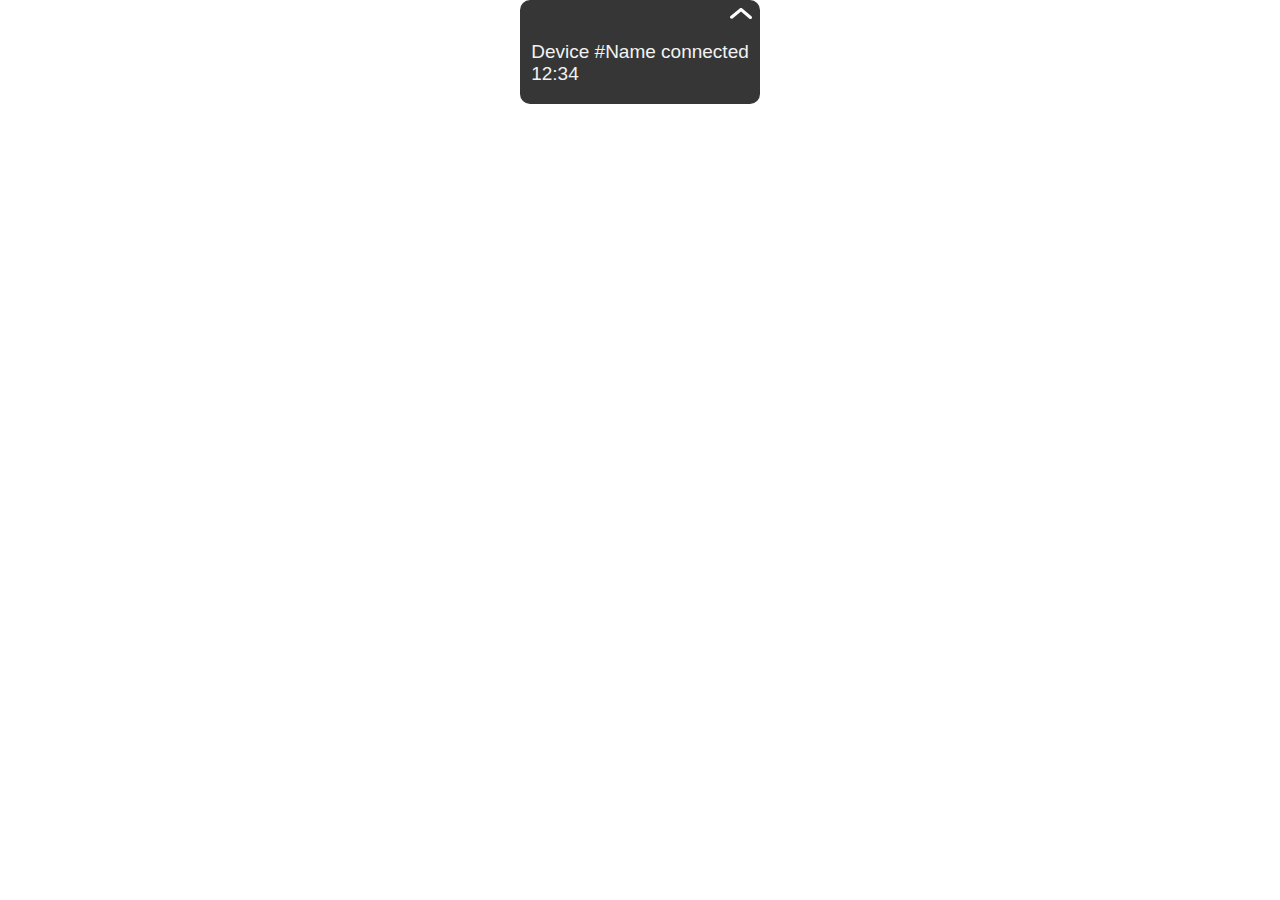
<file: button-conn.html>
<!DOCTYPE html>
<html lang="en">
<head>
    <meta charset="UTF-8">
    <meta http-equiv="X-UA-Compatible" content="IE=edge">
    <meta name="viewport" content="width=device-width, initial-scale=1.0">
    <title>Button connect</title>
    <!-- css -->
    <link rel="stylesheet" href="/css-b-conn/style.css">
</head>
<body>
    <section class="main-info">
        <div class="container">
            <div class="main-block">
                <div class="block-dev-conn">
                    <div class="first-div">
                        <img src="/img/search-block/Check.svg" alt="#">
                    </div>
                    <div class="secc-div">
                        <div class="add-block">
                            <p>
                                Device #Name connected
                            </p>
                            <p>
                                12:34
                            </p>
                        </div>
                    </div>
                </div>
            </div>
        </div>
    </section>
</body>
</html>
</file>
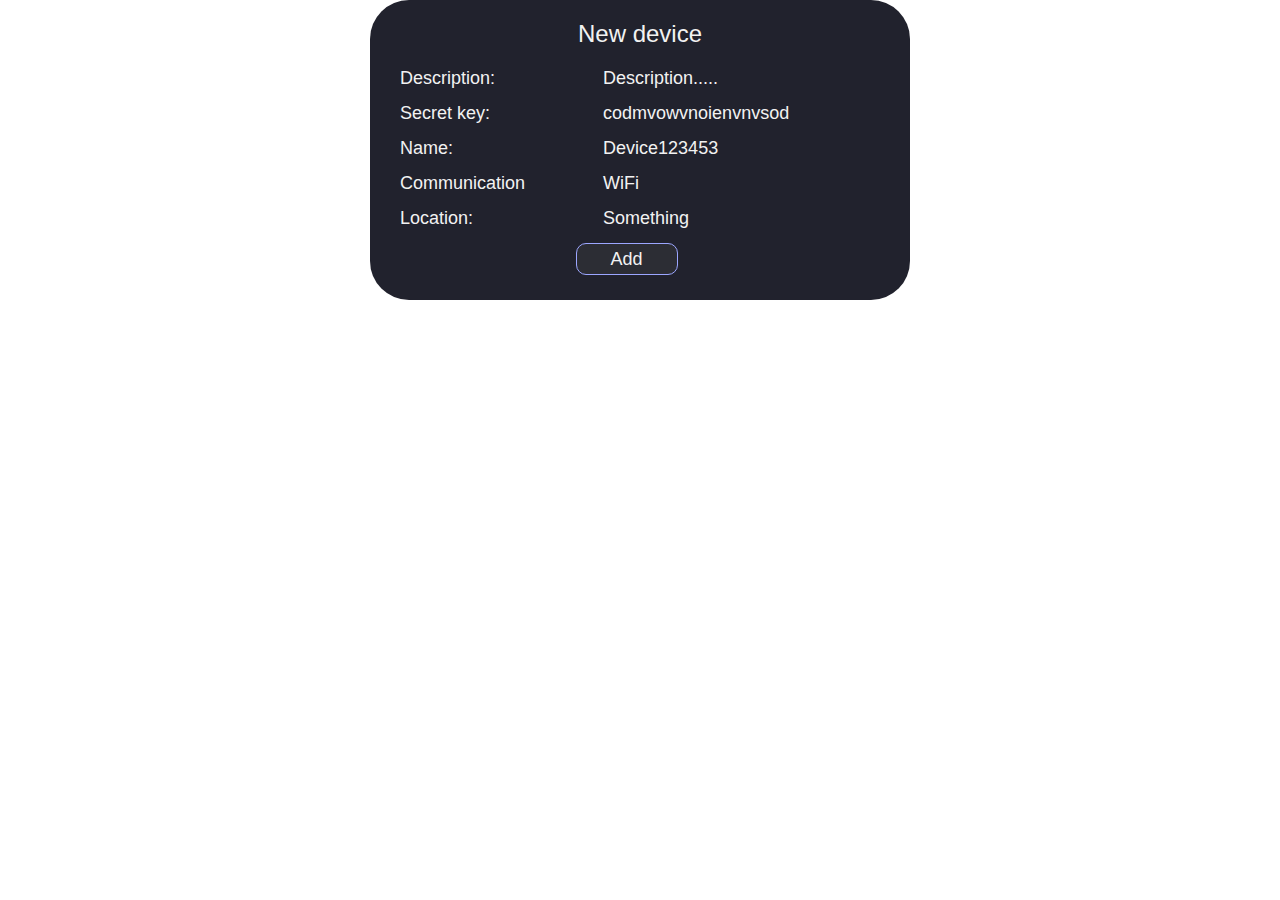
<file: button-nd.html>
<!DOCTYPE html>
<html lang="en">
<head>
    <meta charset="UTF-8">
    <meta http-equiv="X-UA-Compatible" content="IE=edge">
    <meta name="viewport" content="width=device-width, initial-scale=1.0">
    <link rel="stylesheet" href="/css-nd/style.css">
    <title>New Device</title>
</head>
<body>
    <section class="block">
        <div class="container">
            <div class="main-block">
                <div class="title">
                    <p>
                        New device
                    </p>
                </div>
                <div class="main-info">
                    <div class="left-block">
                        <div>
                            <p>
                                Description:
                            </p>
                        </div>
                        <div>
                            <p>
                                Secret key:
                            </p>
                        </div>
                        <div>
                            <p>
                                Name:
                            </p>
                        </div>
                        <div>
                            <p>
                                Communication
                            </p>
                        </div>
                        <div>
                            <p>
                                Location:
                            </p>
                        </div>
                    </div>
                    <div class="right-block">
                        <div>
                            <p>
                                Description.....
                            </p>
                        </div>
                        <div>
                            <p>
                                codmvowvnoienvnvsod
                            </p>
                        </div>
                        <div>
                            <p>
                                Device123453
                            </p>
                        </div>
                        <div>
                            <p>
                                WiFi
                            </p>
                        </div>
                        <div>
                            <p>
                                Something 
                            </p>
                        </div>
                    </div>
                </div>
                <div class="block-button">
                    <div class="block-add">
                        <a href="#" class="href-add">
                            <div class="sec-block-add">
                                <p>
                                    Add
                                </p>
                            </div>
                        </a>
                    </div>
                </div>
            </div>
        </div>
    </section>
</body>
</html>
</file>
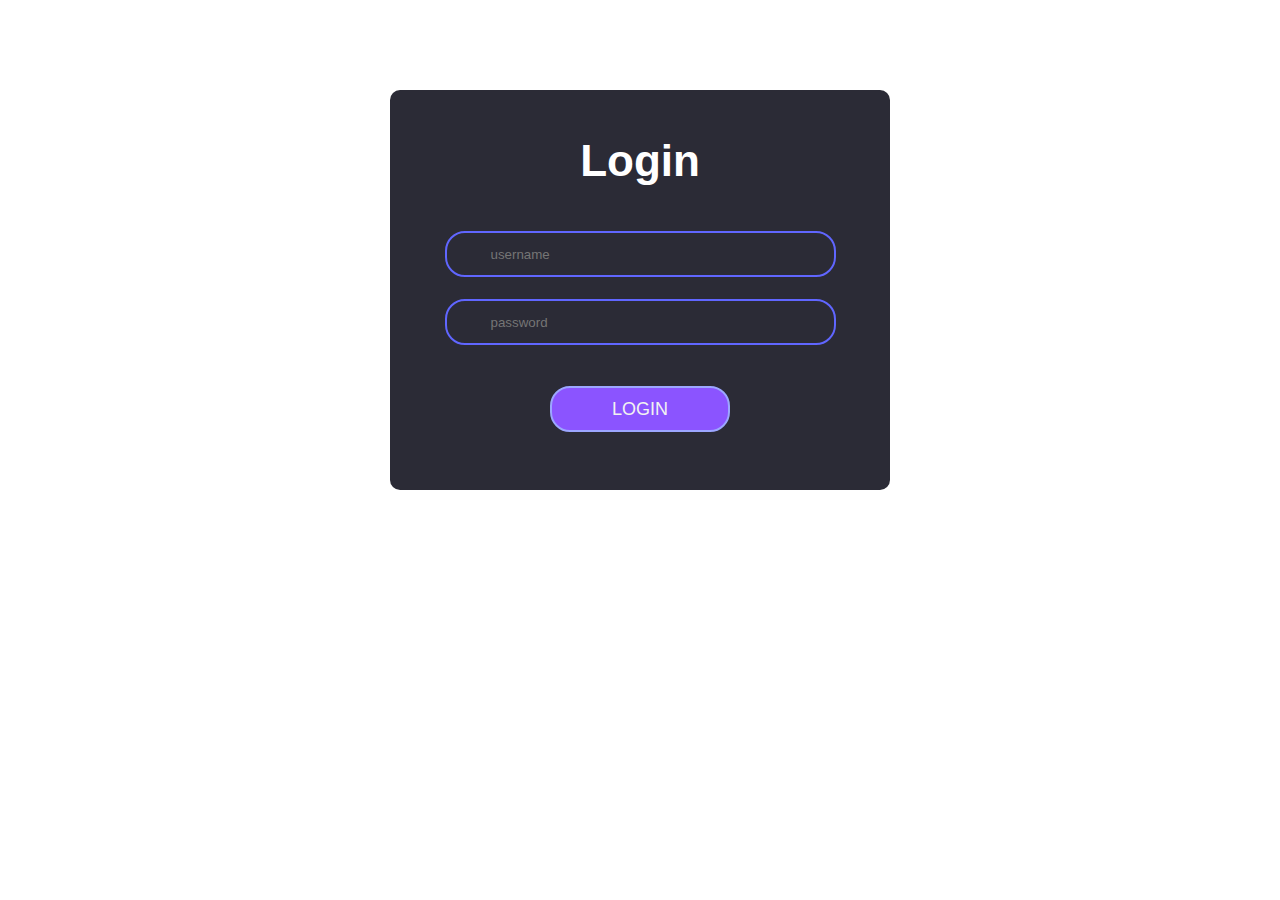
<file: login.html>
<!DOCTYPE html>
<html lang="en">
<head>
    <meta charset="UTF-8">
    <meta http-equiv="X-UA-Compatible" content="IE=edge">
    <meta name="viewport" content="width=device-width, initial-scale=1.0">
    <title>Login</title>
    <link rel="stylesheet" href="/css-login/style.css">
</head>
<body>
    <section class="login">
        <div class="container">
            <div class="add-block">
                <div class="main-block-login">
                    <div class="title-login">
                        <p>
                            Login
                        </p>
                    </div>
                    <div class="block-input">
                        <div class="test1">
                            <div class="input-user">
                                <input type="text" placeholder="username">
                            </div>
                        </div>
                        <div class="test2">
                            <div class="input-pass">
                                <input type="text" placeholder="password">
                            </div>
                        </div>
                    </div>
                    <div class="link-login">
                        <a href="/register.html">
                            <div class="button-login">LOGIN</div>
                        </a>
                    </div>
                </div>
            </div>
        </div>
    </section>
</body>
</html>
</file>
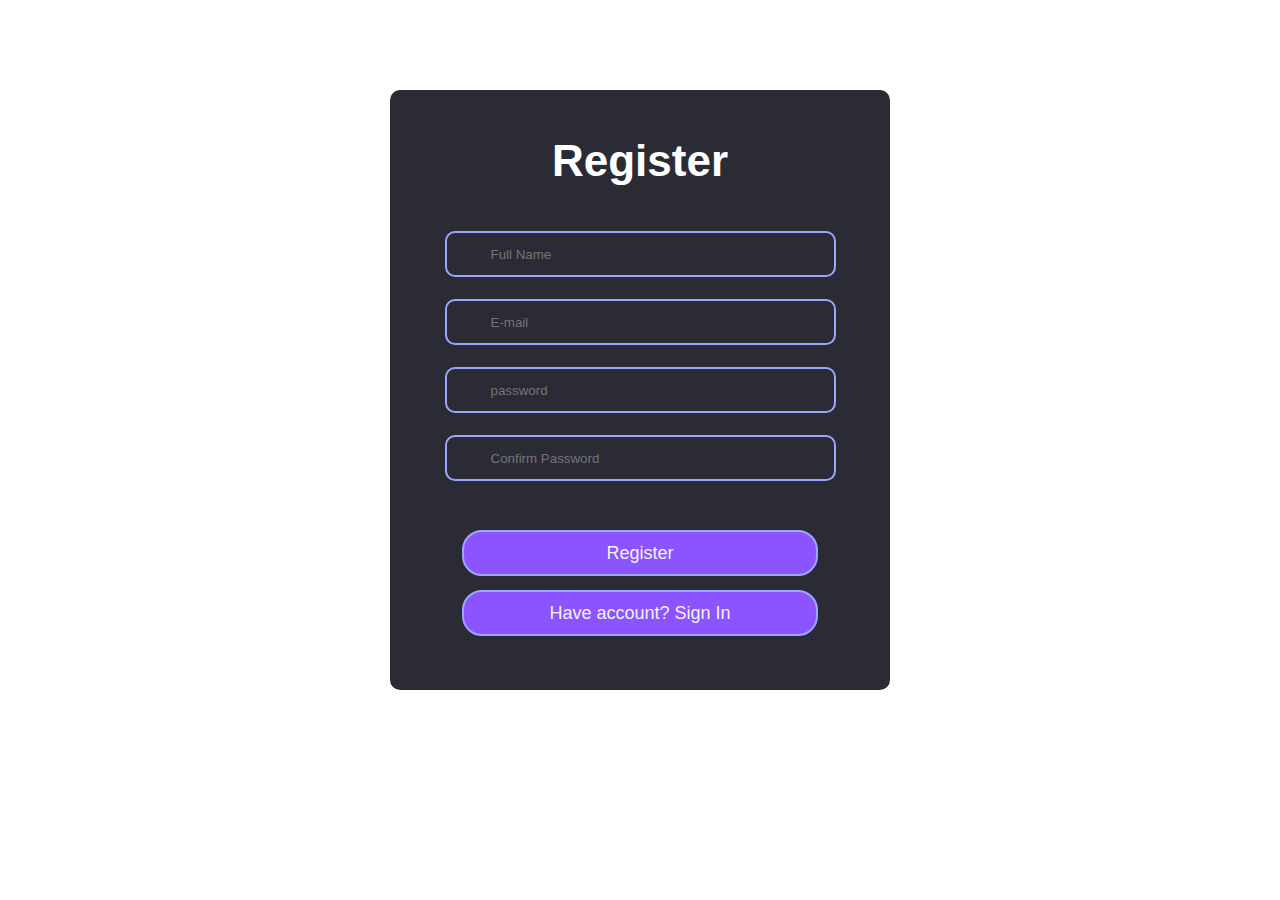
<file: register.html>
<!DOCTYPE html>
<html lang="en">
<head>
    <meta charset="UTF-8">
    <meta http-equiv="X-UA-Compatible" content="IE=edge">
    <meta name="viewport" content="width=device-width, initial-scale=1.0">
    <title>Register</title>
    <link rel="stylesheet" href="/css-register/style.css">
</head>
<body>
    <section class="login">
        <div class="container">
            <div class="add-block">
                <div class="main-block-register">
                    <div class="title-register">
                        <p>
                            Register
                        </p>
                    </div>
                    <div class="block-input">
                        <div class="test1">
                            <div class="input-user">
                                <input type="text" placeholder="Full Name">
                            </div>
                        </div>
                        <div class="test2">
                            <div class="input-pass">
                                <input type="text" placeholder="E-mail">
                            </div>
                        </div>
                    </div>
                    <div class="block-input2">
                        <div class="test3">
                            <div class="input-user">
                                <input type="text" placeholder="password">
                            </div>
                        </div>
                        <div class="test2">
                            <div class="input-pass">
                                <input type="text" placeholder="Confirm Password">
                            </div>
                        </div>
                    </div>
                    <div class="link-login">
                        <a href="index.html">
                            <div class="button-register">Register</div>
                        </a>
                    </div>
                    <div class="link-login2">
                        <a href="/login.html">
                            <div class="button-register2">Have account? Sign In</div>
                        </a>
                    </div>
                </div>
            </div>
        </div>
    </section>
</body>
</html>
</file>
<file: css-b-conn/style.css>
body {
    color: #F2F2F2;
    font-family: 'Inter', sans-serif;
    font-size: 18px;
    padding: 0;
    margin: 0;
  }    
  
  p {
    padding: 0;
    margin: 0;
  }
  
  .container {
    margin: 0 auto;
  }

  /* main-info */

  .main-block {
    display: flex;
    justify-content: center;
  }

  .block-dev-conn {
    display: flex;
    flex-direction: column;
    background: rgba(0, 0, 0, 0.79);
    width: 240px;
    height: 104px;
    border-radius: 10px;
  }

  .first-div {
    display: flex;
    justify-content: end;
    padding: 8px 8px 0 0;
  }

  .first-div img{
    width: 22px;
    transform: rotate(180deg);
  }

  .secc-div {
    display: flex;
    flex-direction: column;
    align-items: center;
    padding: 22px 0 0 0;
  }

  .secc-div p {
    font-size: 19px;
  }
</file>
<file: css-nd/style.css>
body {
    color: #F2F2F2;
    font-family: 'Inter', sans-serif;
    font-size: 18px;
    padding: 0;
    margin: 0;
  }                     
  
  .container {
    margin: 0 auto;
  }
  
  a {
    color: #F2F2F2;
    text-decoration: none;
  }
  
  h1,
  h2,
  h3,
  h4,
  h5,
  h6,
  p {
    padding: 0;
    margin: 0;
  }

  .block {
    display: flex;
    justify-content: center;
  }

  .main-block {
    display: flex;
    flex-direction: column;
    width: 540px;
    height: 300px;
    background-color: #21222D;
    border-radius: 39px;
  }

  /* info */

  .main-info {
    display: flex;
  }

  .title {
    display: flex;
    justify-content: center;
  }

  .title p {
    padding: 20px 0 20px 0;
    font-weight: 500;
    font-size: 24px;
  }

  .left-block {
    display: flex;
    flex-direction: column;
    padding: 0 58px 0 30px;
  }

  .left-block p {
    padding:  0 0 14px 0;
  }

  .right-block {
    display: flex;
    flex-direction: column;
    padding: 0 0 0 20px;
  }

  .right-block p {
    padding: 0 0 14px 0;
  }

  /* button */

  .block-add {
    display: flex;
    justify-content: center;
    padding: 0 27px 0 0;
  }

  .sec-block-add {
    width: 100px;
    height: 30px;
    font-size: 18px;
    background: rgba(73, 73, 73, 0.29);
    border: 1px solid #9CA6FF;
    border-radius: 10px;
    display: flex;
    justify-content: center;
    align-items: center;
  }
</file>
<file: css-login/style.css>
body {
    color: #F2F2F2;
    font-family: 'Inter', sans-serif;
    font-size: 18px;
    padding: 0;
    margin: 0;
}

  .container {
    max-width: 500px;
    margin: 0 auto;
  }
  
  a {
    color: #F2F2F2;
    text-decoration: none;
  }

  .add-block {
    padding: 90px 0 0 0;
  }

.main-block-login {
  height: 400px;
  display: flex;
  align-items: center;
  flex-direction: column;
  background-color: #2B2B36;
  border-radius: 10px;
}

.title-login {
  color: #fff;
  font-weight: 700;
  font-size: 44px;
  line-height: 53px;
}

input {
    width: 250px;
    background: none;
    border: none;
    color: #fff;
    outline: none !important;
    padding: 0 0 0 7px;
  }


.test2 {
  padding: 22px 0 41px 0;
}

.input-user, .input-pass {
  width: 350px;
  height: 42px;
  background: #2B2B36;
  border-radius: 20px;
  border: 2px solid #6066FF;
  display: flex;
  padding: 0 0 0 37px;
  align-items: center;
}

.button-login {
  display: flex;
  justify-content: center;
  align-items: center;
  border-radius: 20px;
  border: 2px solid #9CA6FF;
  background-color: #8B54FF;
  width: 176px;
  height: 42px;
}
</file>
<file: css-register/style.css>
body {
    color: #F2F2F2;
    font-family: 'Inter', sans-serif;
    font-size: 18px;
    padding: 0;
    margin: 0;
}

  .container {
    max-width: 500px;
    margin: 0 auto;
  }
  
  a {
    color: #F2F2F2;
    text-decoration: none;
  }

.add-block {
  padding: 90px 0 0 0;
}

.main-block-register {
  height: 600px;
  display: flex;
  align-items: center;
  flex-direction: column;
  background-color: #2B2B36;
  border-radius: 10px;
}

.title-register {
  color: #fff;
  font-weight: 700;
  font-size: 44px;
  line-height: 53px;
}

input {
    width: 250px;
    background: none;
    border: none;
    color: #fff;
    outline: none !important;
    padding: 0 0 0 7px;
  }



.test2 {
  padding: 22px 0 0px 0;
}

.test3 {
  padding: 22px 0 0 0;
}

.input-user, .input-pass {
  width: 350px;
  height: 42px;
  background: #2B2B36;
  border-radius: 10px;
  border: 2px solid #9CA6FF;
  display: flex;
  padding: 0 0 0 37px;
  align-items: center;
}

.button-register {
  display: flex;
  justify-content: center;
  align-items: center;
  border-radius: 20px;
  border: 2px solid #9CA6FF;
  background-color: #8B54FF;
  width: 352px;
  height: 42px;
}

.button-register2 {
  display: flex;
  justify-content: center;
  align-items: center;
  border-radius: 20px;
  border: 2px solid #9CA6FF;
  background-color: #8B54FF;
  width: 352px;
  height: 42px;
}

.link-login {
  padding: 49px 0 14px 0;
}
</file>
